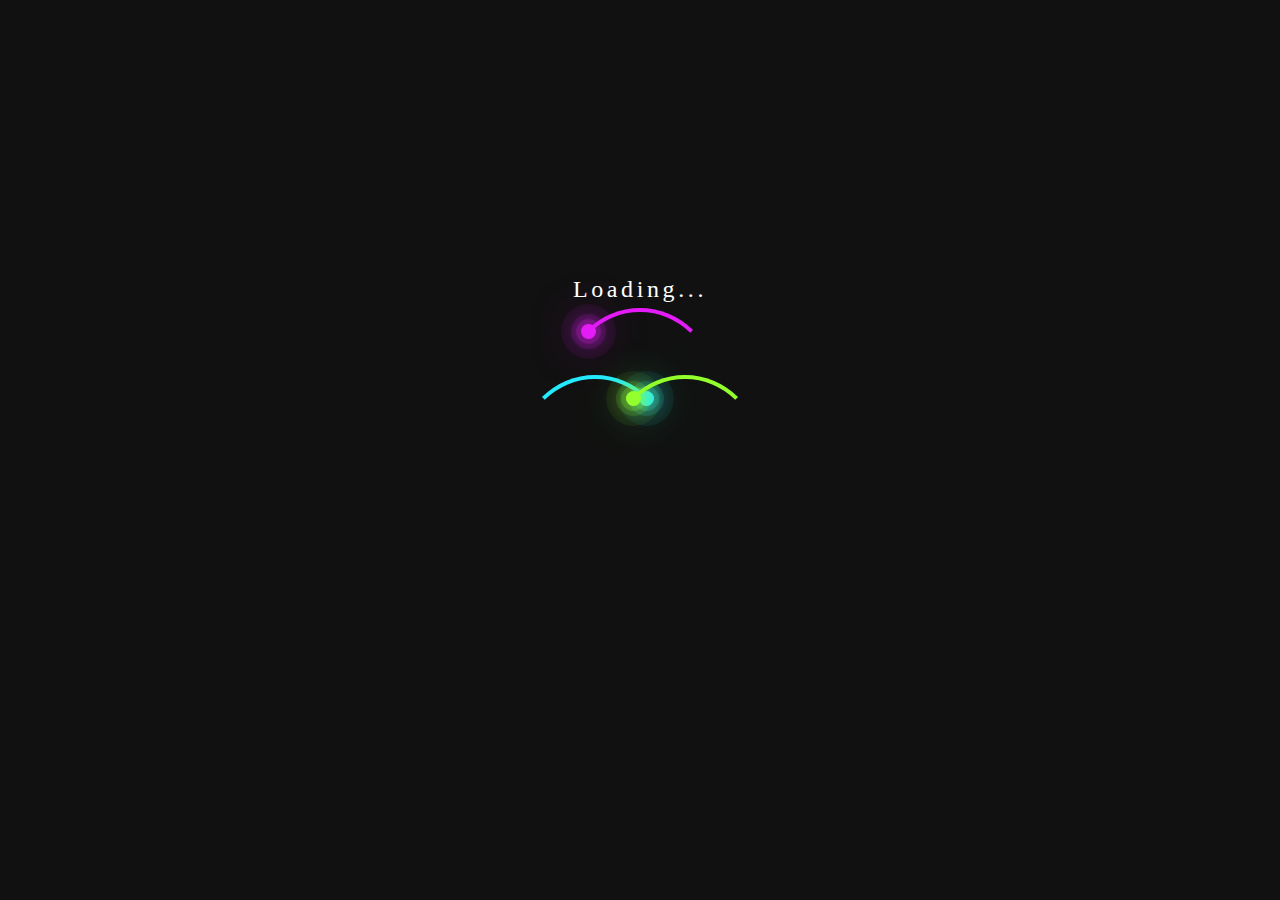
<file: CircleAnimation/index.html>
<html lang="en">
  <head>
    <meta charset="UTF-8" />
    <meta http-equiv="X-UA-Compatible" content="IE=edge" />
    <meta name="viewport" content="width=device-width, initial-scale=1.0" />
    <title>CircleAnimation</title>
    <link rel="stylesheet" href="Asset/style.css" />
  </head>
  <body>
    <div class="container">
      <div class="ring"></div>
      <div class="ring"></div>
      <div class="ring"></div>
      <p>Loading...</p>
    </div>
  </body>
</html>
</file>
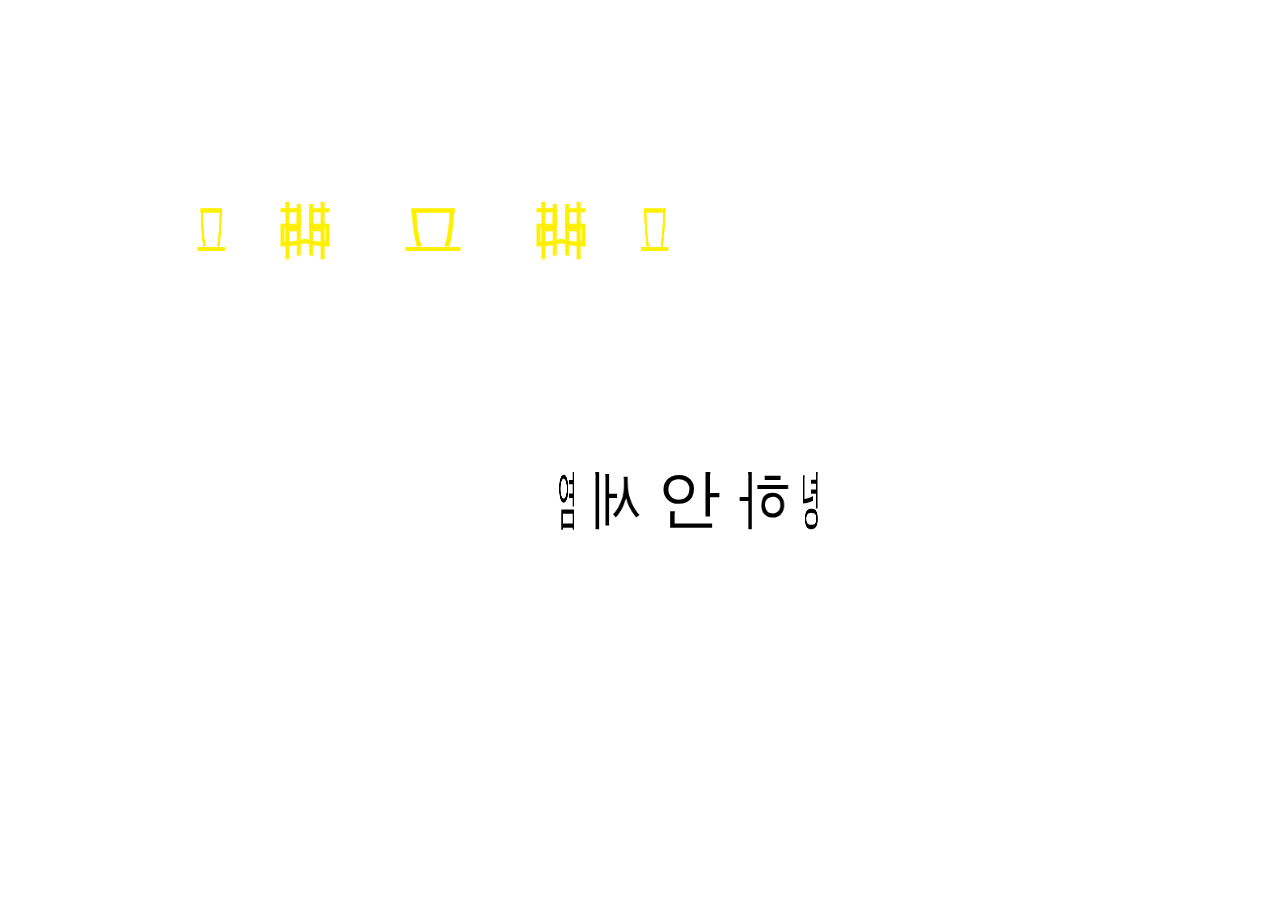
<file: CircleTextAnimation/index.html>
<html lang="en">
  <head>
    <meta charset="UTF-8" />
    <meta http-equiv="X-UA-Compatible" content="IE=edge" />
    <meta name="viewport" content="width=device-width, initial-scale=1.0" />
    <title>Circle Text Animation</title>
    <link rel="stylesheet" href="./index.css" />
  </head>
  <body>
    <script src="./index.js"></script>
  </body>
</html>
</file>
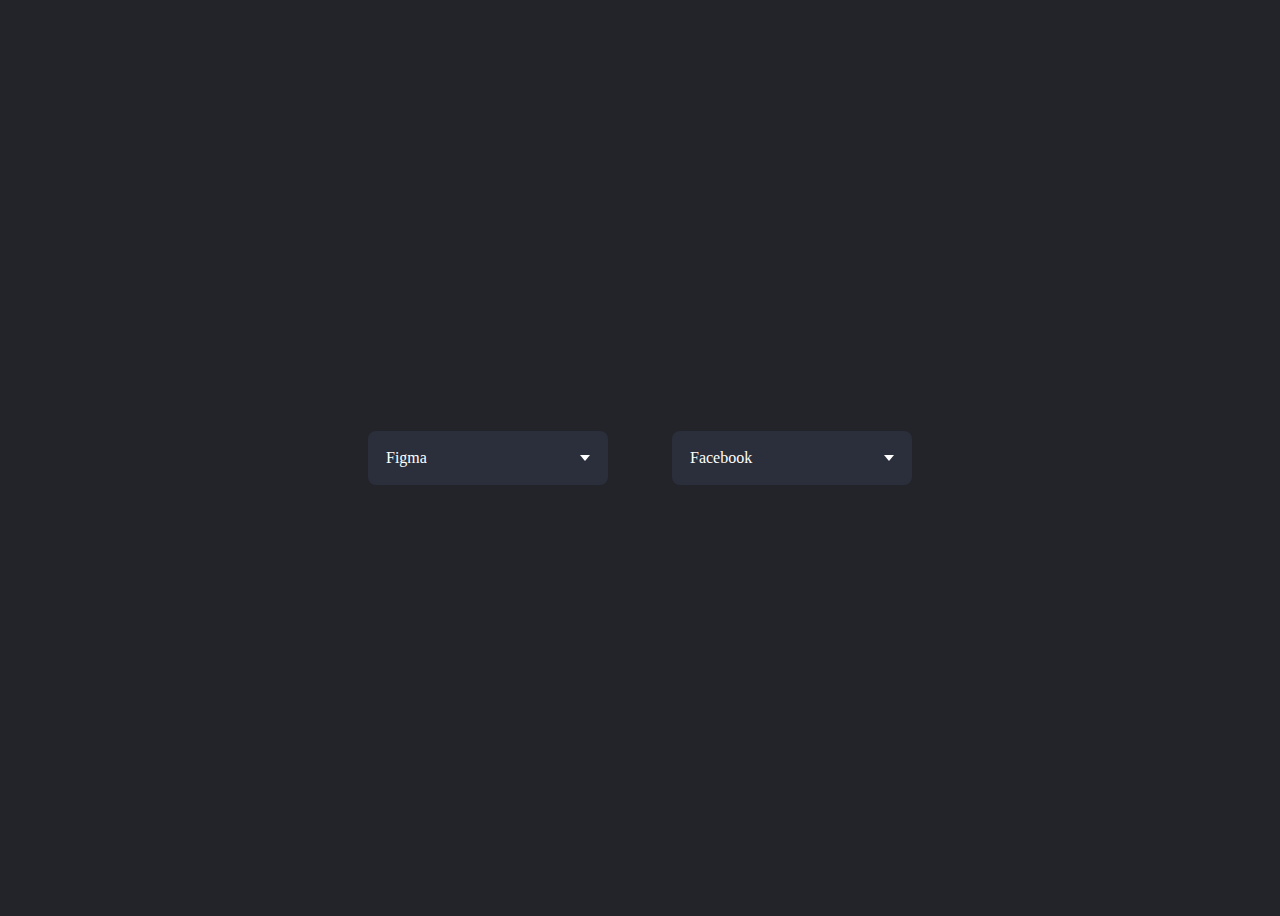
<file: DropdownMenu/index.html>
<html lang="en">
  <head>
    <meta charset="UTF-8" />
    <meta http-equiv="X-UA-Compatible" content="IE=edge" />
    <meta name="viewport" content="width=device-width, initial-scale=1.0" />
    <link rel="stylesheet" href="./index.css" />
    <title>DropDownMenu</title>
  </head>
  <body>
    <div class="dropdown">
      <div class="select">
        <span class="selected">Figma</span>
        <div class="caret"></div>
      </div>
      <ul class="menu">
        <li>Framer</li>
        <li>Sketch</li>
        <li>Invision Studio</li>
        <li class="active">Figma</li>
        <li>Adobe XD</li>
      </ul>
    </div>
    <div class="dropdown">
      <div class="select">
        <span class="selected">Facebook</span>
        <div class="caret"></div>
      </div>
      <ul class="menu">
        <li class="active">Facebook</li>
        <li>Instargram</li>
        <li>Twitter</li>
        <li>Linkedin</li>
        <li>Tik Tok</li>
      </ul>
    </div>
    <script src="./index.js"></script>
  </body>
</html>
</file>
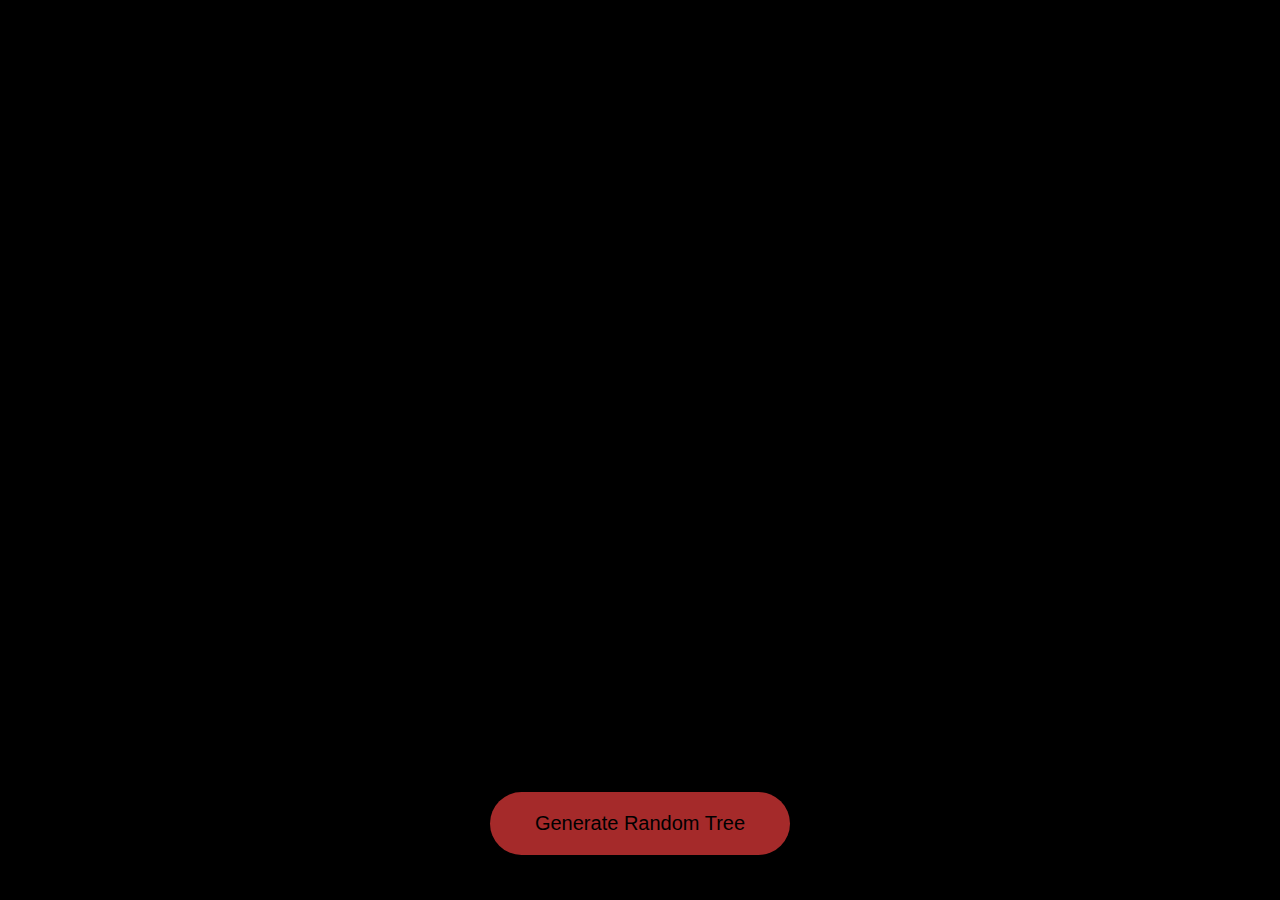
<file: FluidAnimation/index.html>
<html lang="en">
  <head>
    <meta charset="UTF-8" />
    <meta http-equiv="X-UA-Compatible" content="IE=edge" />
    <meta name="viewport" content="width=device-width, initial-scale=1.0" />
    <title>FluidAnimation</title>
    <link rel="stylesheet" href="./index.css" />
  </head>
  <body>
    <canvas id="renderSurface"></canvas>
    <button class="generateTreeBtn">Generate Random Tree</button>
    <script src="./index.js"></script>
    <script src="./index2.js"></script>
  </body>
</html>
</file>
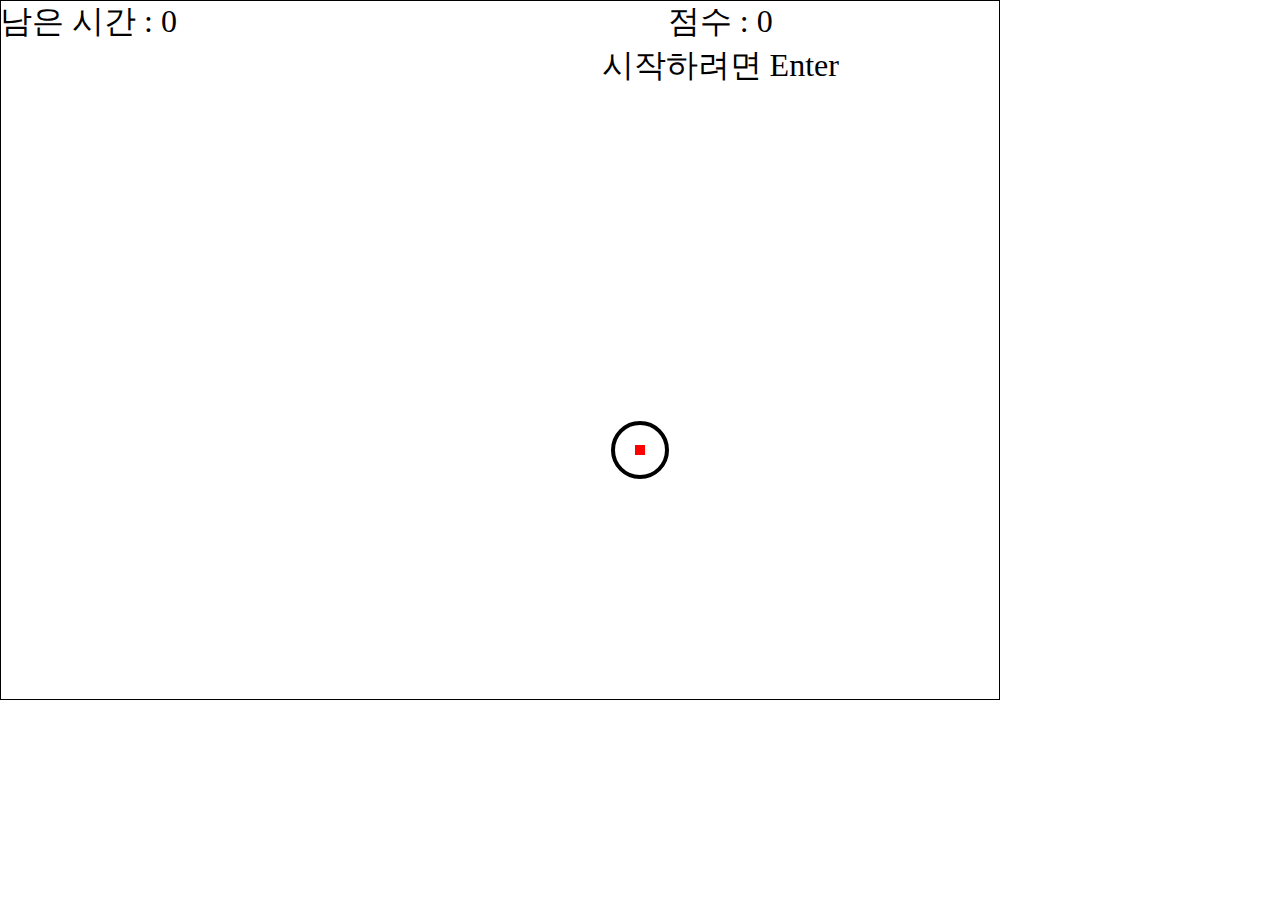
<file: FPS_Proj/index.html>
<html lang="en">
  <head>
    <meta charset="UTF-8" />
    <meta http-equiv="X-UA-Compatible" content="IE=edge" />
    <meta name="viewport" content="width=device-width, initial-scale=1.0" />
    <title>FPS</title>
    <link rel="stylesheet" href="./style.css" />
  </head>
  <body>
    <header id="score">점수 : 0<br />시작하려면 Enter</header>
    <main id="world">
      <div id="crossHair"></div>
    </main>
    <footer id="timeLimit">남은 시간 : 0</footer>
    <script src="./index.js"></script>
  </body>
</html>
</file>
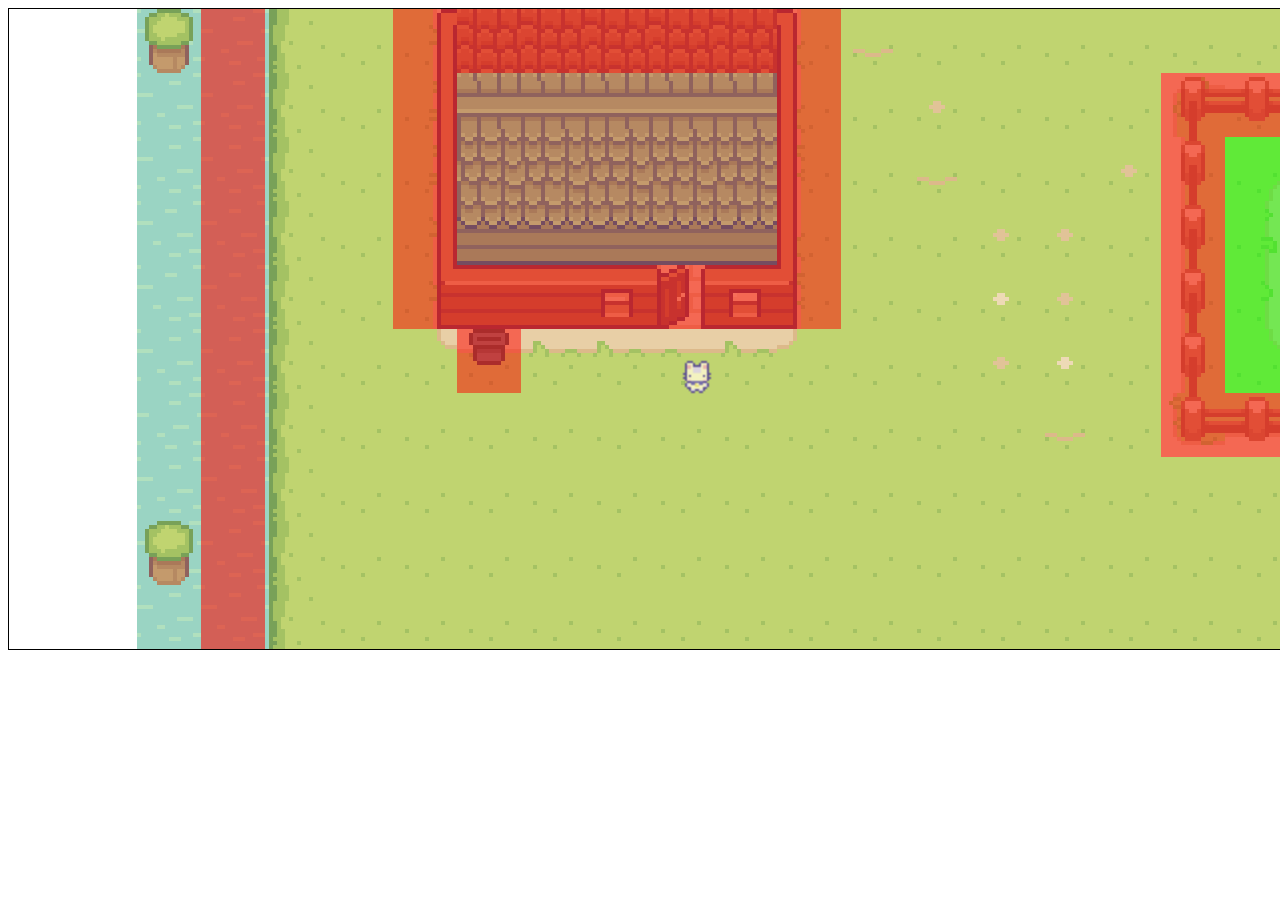
<file: PokeMonProject/index.html>
<html lang="en">
  <head>
    <meta charset="UTF-8" />
    <meta http-equiv="X-UA-Compatible" content="IE=edge" />
    <meta name="viewport" content="width=device-width, initial-scale=1.0" />
    <title>Document</title>
  </head>
  <body>
    <canvas></canvas>
    <script src="./Assets/Data/collisions.js"></script>
    <script src="./Assets/Data/battleZone.js"></script>
    <script src="./index.js"></script>
  </body>
</html>
</file>
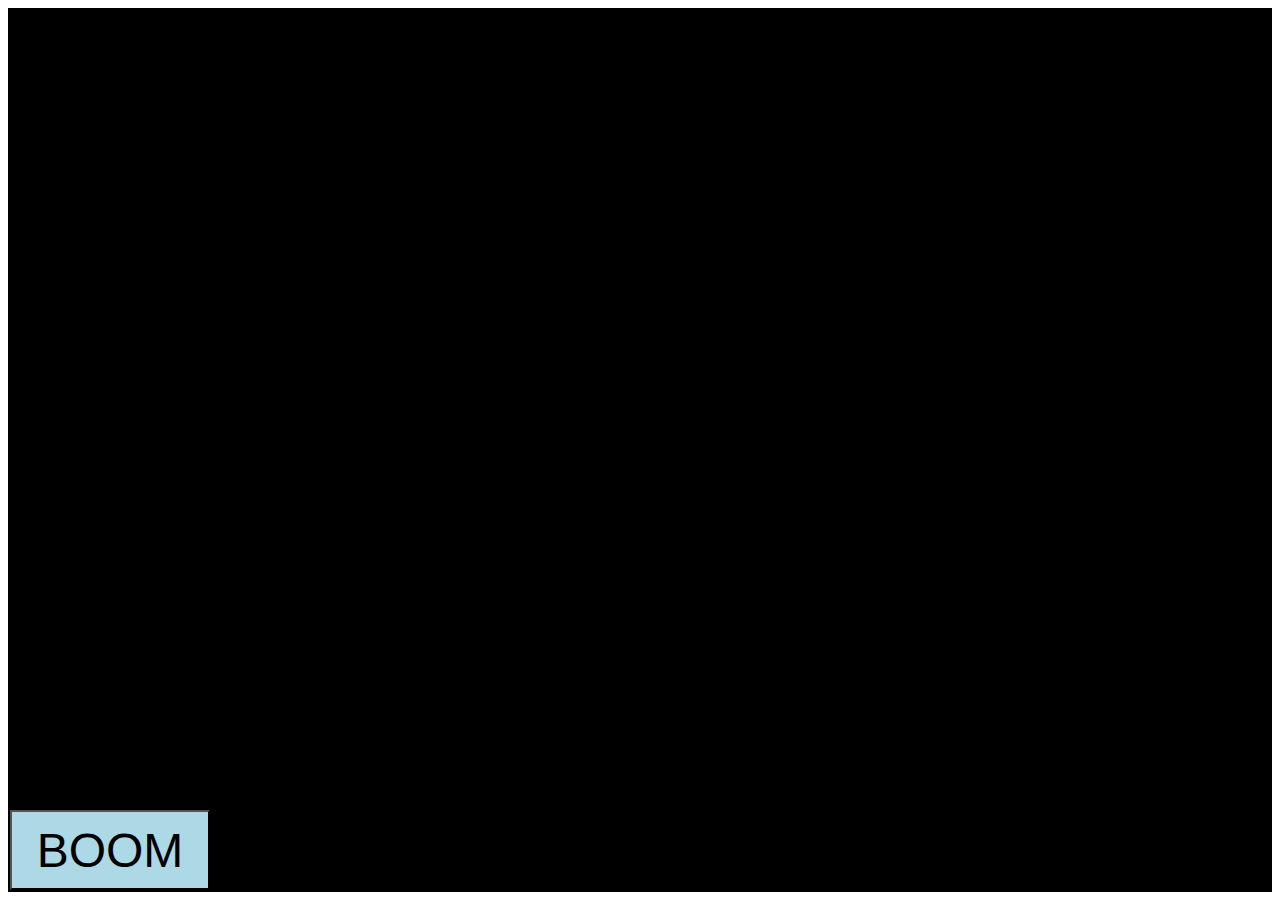
<file: FluidAnimation/test/index2.html>
<html lang="en">
  <head>
    <meta charset="UTF-8" />
    <meta http-equiv="X-UA-Compatible" content="IE=edge" />
    <meta name="viewport" content="width=device-width, initial-scale=1.0" />
    <title>Document</title>
  </head>
  <body>
    <canvas style="background-color: black; width: 100%; height: 100%"></canvas>
    <button
      id="Boom"
      style="
        width: 200px;
        height: 80px;
        position: fixed;
        z-index: 100;
        background-color: lightblue;
        bottom: 10px;
        left: 10px;
        font-size: 3rem;
      "
    >
      BOOM
    </button>
    <script src="./index2.js"></script>
  </body>
</html>
</file>
<file: CircleAnimation/Asset/style.css>
* {
  margin: 0;
  padding: 0;
  box-sizing: border-box;
}
body {
  display: flex;
  justify-content: center;
  align-items: center;
  min-height: 100vh;
  /* vh : viewport높이의 1% */
  /* vw : viewport너비의 1% */
  background: #111;
}
.container {
  flex-basis: content;
  position: absolute;
  width: 100%;
  display: flex;
  justify-content: center;
  align-items: center;
}
.container .ring {
  position: relative;
  width: 150px;
  height: 150px;
  margin: -30px;
  border-radius: 50%;
  border: 4px solid transparent;
  border-top: 4px solid #24ecff;
  animation: animate 4s linear infinite;
}
@keyframes animate {
  0% {
    transform: rotate(0deg);
  }
  100% {
    transform: rotate(360deg);
  }
}
.container .ring::before {
  content: " ";
  position: absolute;
  right: 12px;
  top: 12px;
  width: 15px;
  height: 15px;
  background: #24ecff;
  border-radius: 50%;
  box-shadow: 0 0 0 5px #24ecff33, 0 0 0 10px #24ecff22, 0 0 0 20px #24ecff11,
    0 0 20px #24ecff, 0 0 50px #24ecff;
}
.container .ring:nth-child(2)::before {
  content: " ";
  position: absolute;
  left: 12px;
  top: 12px;
  width: 15px;
  height: 15px;
  background: #93ff2d;
  border-radius: 50%;
  box-shadow: 0 0 0 5px #93ff2d33, 0 0 0 10px #93ff2d22, 0 0 0 20px #93ff2d11,
    0 0 20px #93ff2d, 0 0 50px #93ff2d;
}
.container .ring:nth-child(3)::before {
  content: " ";
  position: absolute;
  top: initial;
  left: 12px;
  top: 12px;
  border-radius: 50%;
  width: 15px;
  height: 15px;
  background: #e41cf8;
  box-shadow: 0 0 0 5px #e41cf833, 0 0 0 10px #e41cf822, 0 0 0 20px #e41cf811,
    0 0 20px #e41cf8, 0 0 50px #e41cf8;
}

.container .ring:nth-child(2) {
  animation: animate2 4s linear infinite;
  animation-delay: -1s;
  border: 4px solid transparent;
  border-top: 4px solid #93ff2d;
}
@keyframes animate2 {
  0% {
    transform: rotate(360deg);
  }
  100% {
    transform: rotate(0deg);
  }
}
.container .ring:nth-child(3) {
  animation: animate2 4s linear infinite;
  animation-delay: -3s;
  position: absolute;
  bottom: 66.66px;
  border-top: 4px solid transparent;
  border-top: 4px solid #e41cf8;
}
.container p {
  position: absolute;
  color: #fff;
  font-size: 1.5em;
  font-family: consolas;
  bottom: 8em;
  letter-spacing: 0.15em;
}
</file>
<file: CircleTextAnimation/index.css>
.circleContainer {
  position: absolute;
  left: 0vw;
  top: 0vh;
  display: flex;
  justify-content: center;
  align-items: center;
  background: transparent;
}
.textSplitting {
  transform-style: preserve-3d;
  animation: animate 8s linear infinite;
}
.textSplitting .char {
  position: absolute;
  top: 0;
  left: 0;
  background: transparent;
  color: #35146f;
  font-size: 4em;
  padding: 5px 17px;
  transform-style: preserve-3d;
  transform-origin: center;
}
@keyframes animate {
  from {
    transform: perspective(500px) rotateY(360deg) rotateZ(15deg);
  }
  to {
    transform: perspective(500px) rotateY(0deg) rotateZ(15deg);
  }
}
</file>
<file: DropdownMenu/index.css>
body {
  background: #23242a;
  min-height: 100vh;
  display: flex;
  justify-content: center;
  align-items: center;
  flex-wrap: wrap;
}

.dropdown {
  min-width: 15em;
  position: relative;
  margin: 2em;
}

.dropdown * {
  box-sizing: border-box;
}

.select {
  background: #2a2f3b;
  color: #fff;
  display: flex;
  justify-content: space-between;
  align-items: center;
  border: 2px #2a2f3b solid;
  border-radius: 0.5em;
  padding: 1em;
  cursor: pointer;
  transition: background 0.3s;
}

.select-clicked {
  border: 2px #26489a solid;
  box-shadow: 0 0 0.8em #26489a;
}

.select:hover {
  background: #323741;
}

.caret {
  width: 0;
  height: 0;
  border-left: 5px solid transparent;
  border-right: 5px solid transparent;
  border-top: 6px solid #fff;
  transition: 0.3s;
}

.caret-rotate {
  transform: rotate(180deg);
}

.menu {
  list-style: none;
  padding: 0.2em 0.5em;
  background: #323741;
  border: 1px #363a43 solid;
  box-shadow: 0 0.5em 1em rgba(0, 0, 0, 0.2);
  border-radius: 0.5em;
  color: #9fa5b5;
  position: absolute;
  top: 3em;
  left: 50%;
  width: 100%;
  transform: translateX(-50%);
  opacity: 0;
  display: none;
  transition: 0.2s;
  z-index: 1;
}

.menu li {
  padding: 0.7em 0.5em;
  margin: 0.3em 0;
  border-radius: 0.5em;
  cursor: pointer;
}

.menu li:hover {
  background: #2a2d35;
}

.active {
  background: #23242a;
}
.menu-open {
  display: block;
  opacity: 1;
}
</file>
<file: FluidAnimation/index.css>
* {
  margin: 0;
  padding: 0;
  box-sizing: border-box;
}

canvas {
  position: absolute;
  background: #000;
  width: 100vw;
  height: 100vh;
}

.generateTreeBtn {
  cursor: pointer;
  outline: none;
  border: none;
  position: absolute;
  left: 0;
  bottom: 5%;
  z-index: 10;
  left: 50%;
  transform: translate(-50%, 0);
  padding: 20px 30px;
  border-radius: 50px;
  background: brown;
  color: black;
  font-size: 20px;
  width: 300px;
  overflow: hidden;
}
</file>
<file: FPS_Proj/style.css>
* {
  padding: 0;
  margin: 0;
  box-sizing: border-box;
}
header {
  position: absolute;
  font-size: 2rem;
  left: 47vw;
  text-align: center;
}
footer {
  position: absolute;
  font-size: 2rem;
  text-align: center;
}
#crossHair {
  pointer-events: none;
  content: "";
  width: 0px;
  height: 0px;
  position: absolute;
  left: 50vw;
  top: 50vh;
}

#crossHair::before {
  position: absolute;
  content: "";
  width: 50px;
  height: 50px;
  border-radius: 50%;
  border: 4px solid black;
  background-color: transparent;
  transform: translate(-29px, -29px);
  z-index: 1000;
}
#crossHair::after {
  position: absolute;
  content: "";
  width: 10px;
  height: 10px;
  background-color: red;
  transform: translate(-5px, -5px);
  z-index: 1000;
}

.obj {
  position: absolute;
  background-color: lightblue;
  width: 100px;
  height: 100px;
}
</file>
